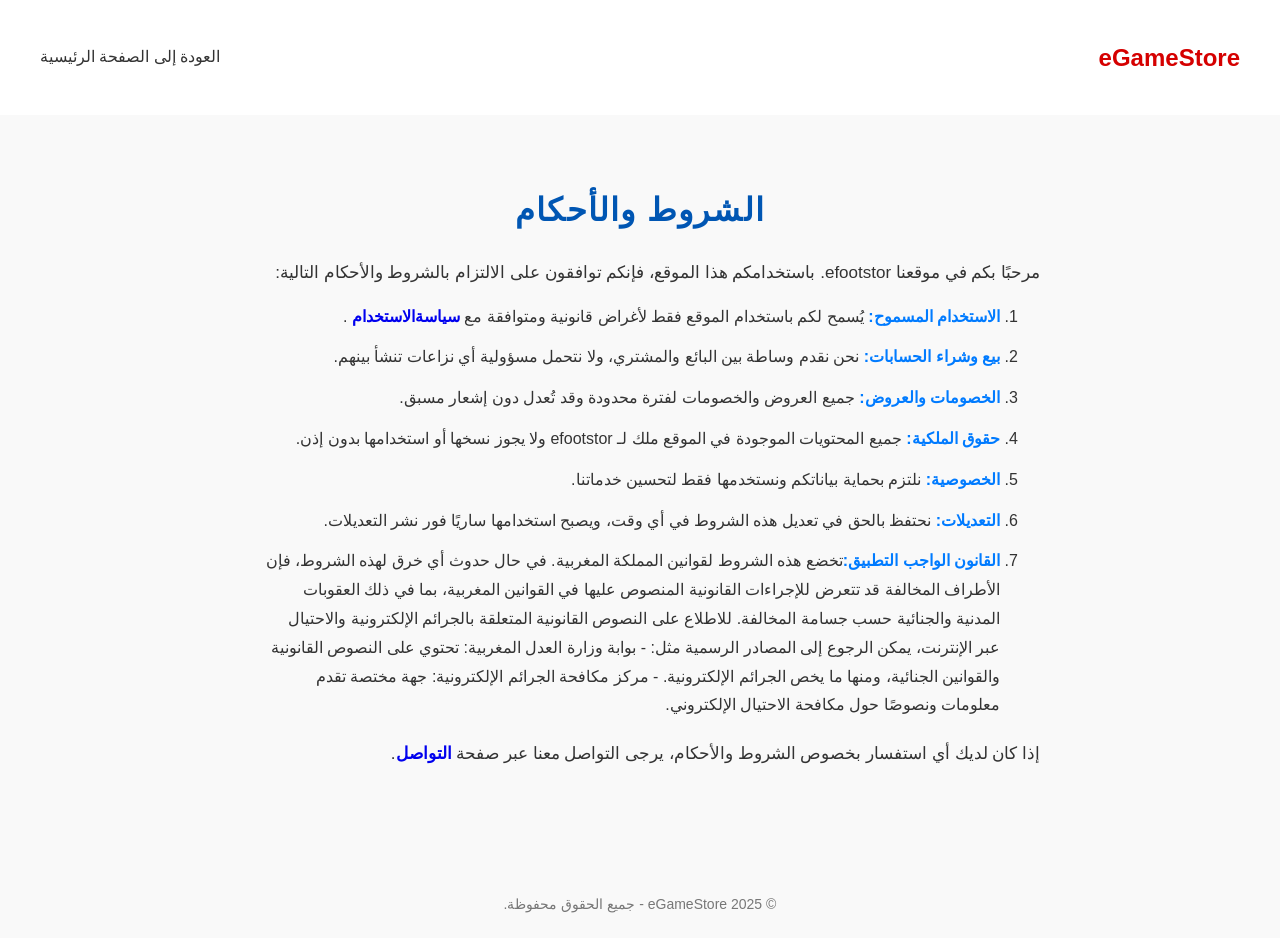
<file: الشروط والاحكام.html>
<!DOCTYPE html>
<html lang="ar" dir="rtl">
<head>
  <meta charset="UTF-8">
  <meta name="viewport" content="width=device-width, initial-scale=1.0">
  <title> الشروط والأحكام - eGameStore</title>
  <style>
    body {
      margin: 0;
      font-family: 'Cairo', sans-serif;
      background-color: #f9f9f9;
      color: #333;
      line-height: 1.8;
    }

    header {
      background-color: #fff;
      padding: 20px 40px;
      box-shadow: 0 2px 10px rgba(0,0,0,0.05);
      display: flex;
      justify-content: space-between;
      align-items: center;
    }

    header h1 {
      color: #d50000;
      font-size: 24px;
    }



.terms-section {
  background: #f9f9f9;
  padding: 40px 20px;
  font-family: 'Segoe UI', Tahoma, Geneva, Verdana, sans-serif;
  color: #333;
}

.terms-section .container {
  max-width: 800px;
  margin: 0 auto;
}

.terms-section h2 {
  font-size: 32px;
  margin-bottom: 20px;
  color: #0056b3;
  text-align: center;
  font-weight: 700;
  letter-spacing: 1.2px;
  animation: fadeInDown 1s ease forwards;
}

.terms-section p {
  font-size: 17px;
  line-height: 1.6;
  margin-bottom: 15px;
  animation: fadeInUp 1s ease forwards;
}

.terms-section ol {
  margin-left: 20px;
  margin-bottom: 20px;
  animation: fadeIn 1.5s ease forwards;
}

.terms-section ol li {
  margin-bottom: 12px;
  font-size: 16px;
}

.terms-section ol li strong {
  color: #007bff;
}

.terms-section a {

  text-decoration: none;
  font-weight: 600;
}

.terms-section a:hover {
  text-decoration: underline;
}

    footer {
      text-align: center;
      padding: 20px;
      margin-top: 50px;
      font-size: 14px;
      color: #777;
    }

/* Simple fade-in animations */
@keyframes fadeInDown {
  from {
    opacity: 0;
    transform: translateY(-15px);
  }
  to {
    opacity: 1;
    transform: translateY(0);
  }
}

@keyframes fadeInUp {
  from {
    opacity: 0;
    transform: translateY(15px);
  }
  to {
    opacity: 1;
    transform: translateY(0);
  }
}
@keyframes fadeIn {
  from {
    opacity: 0;
  }
  to {
    opacity: 1;
  }
}
</style>


<header>
    <h1>eGameStore</h1>
    <nav>
      <a href="index.html" style="text-decoration: none; color: #333;">العودة إلى الصفحة الرئيسية</a>
    </nav>
  </header>



<section class="terms-section">
  <div class="container">
    <h2>الشروط والأحكام</h2>
    <p>مرحبًا بكم في موقعنا efootstor. باستخدامكم هذا الموقع، فإنكم توافقون على الالتزام بالشروط والأحكام التالية:</p>

    <ol>
      <li><strong>الاستخدام المسموح:</strong> يُسمح لكم باستخدام الموقع فقط لأغراض قانونية ومتوافقة مع <a href="سياسة الاستخدام.html">سياسةالاستخدام</a> .</li>
      <li><strong>بيع وشراء الحسابات:</strong> نحن نقدم وساطة بين البائع والمشتري، ولا نتحمل مسؤولية أي نزاعات تنشأ بينهم.</li>
      <li><strong>الخصومات والعروض:</strong> جميع العروض والخصومات لفترة محدودة وقد تُعدل دون إشعار مسبق.</li>
      <li><strong>حقوق الملكية:</strong> جميع المحتويات الموجودة في الموقع ملك لـ efootstor ولا يجوز نسخها أو استخدامها بدون إذن.</li>
      <li><strong>الخصوصية:</strong> نلتزم بحماية بياناتكم ونستخدمها فقط لتحسين خدماتنا.</li>
      <li><strong>التعديلات:</strong> نحتفظ بالحق في تعديل هذه الشروط في أي وقت، ويصبح استخدامها ساريًا فور نشر التعديلات.</li>
      <li><strong>القانون الواجب التطبيق:</strong>تخضع هذه الشروط لقوانين المملكة المغربية.  
في حال حدوث أي خرق لهذه الشروط، فإن الأطراف المخالفة قد تتعرض للإجراءات القانونية المنصوص عليها في القوانين المغربية، بما في ذلك العقوبات المدنية والجنائية حسب جسامة المخالفة.  
للاطلاع على النصوص القانونية المتعلقة بالجرائم الإلكترونية والاحتيال عبر الإنترنت، يمكن الرجوع إلى المصادر الرسمية مثل:  
- بوابة وزارة العدل المغربية: تحتوي على النصوص القانونية والقوانين الجنائية، ومنها ما يخص الجرائم الإلكترونية.  
- مركز مكافحة الجرائم الإلكترونية: جهة مختصة تقدم معلومات ونصوصًا حول مكافحة الاحتيال الإلكتروني.
</li>
    </ol>

    <p>إذا كان لديك أي استفسار بخصوص الشروط والأحكام، يرجى التواصل معنا عبر صفحة <a href="#contact">التواصل</a>.</p>
  </div>
</section>


<footer>
    &copy; 2025 eGameStore - جميع الحقوق محفوظة.
  </footer>

</html>
</file>
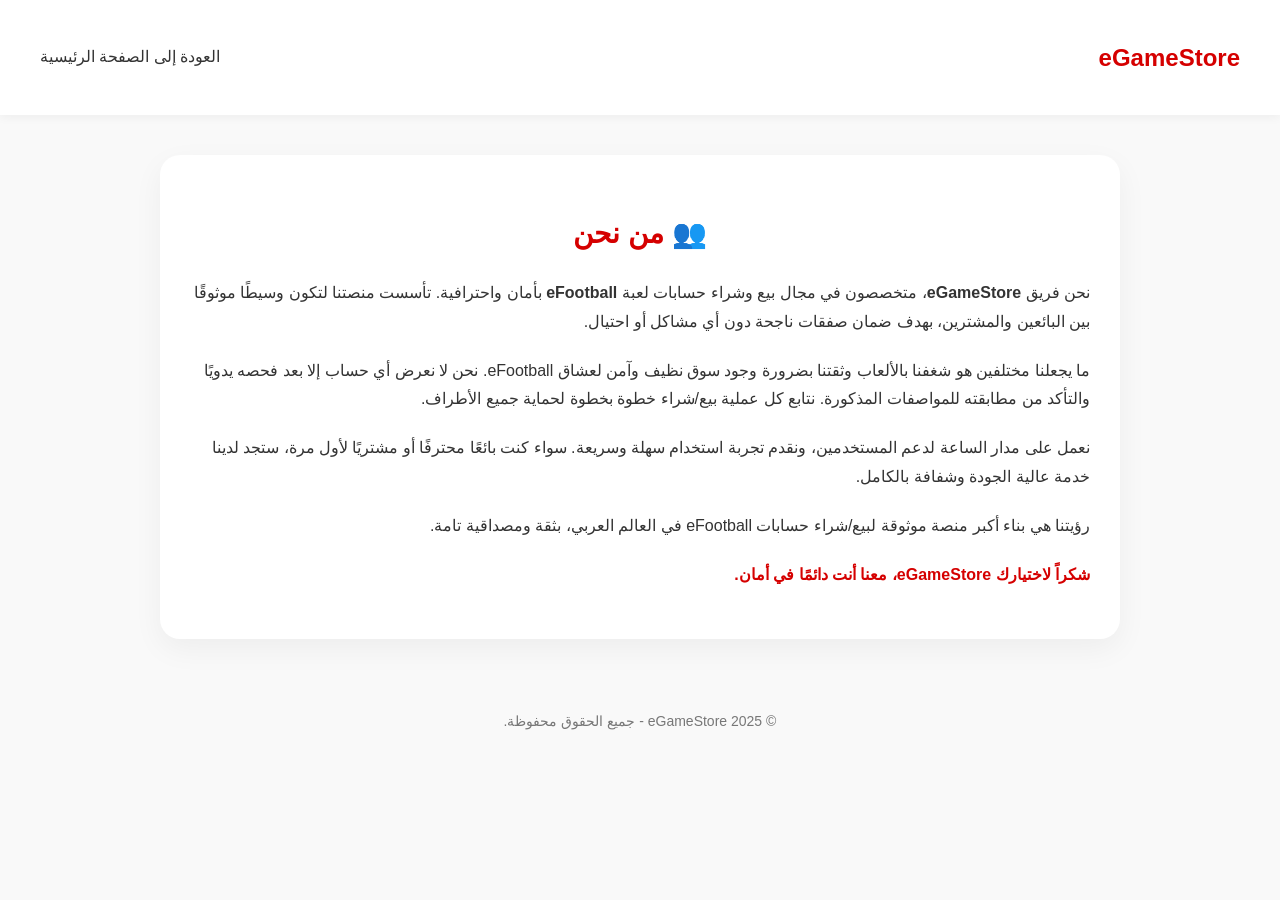
<file: من نحن.html>
<!DOCTYPE html>
<html lang="ar" dir="rtl">
<head>
  <meta charset="UTF-8">
  <meta name="viewport" content="width=device-width, initial-scale=1">
  <title>من نحن - eGameStore</title>
  <style>
    body {
      margin: 0;
      font-family: 'Cairo', sans-serif;
      background-color: #f9f9f9;
      color: #333;
      line-height: 1.8;
    }

    header {
      background-color: #fff;
      padding: 20px 40px;
      box-shadow: 0 2px 10px rgba(0,0,0,0.05);
      display: flex;
      justify-content: space-between;
      align-items: center;
    }

    header h1 {
      color: #d50000;
      font-size: 24px;
    }

    main {
      max-width: 900px;
      margin: 40px auto;
      background-color: #fff;
      padding: 30px;
      border-radius: 20px;
      box-shadow: 0 10px 30px rgba(0,0,0,0.05);
    }

    h2 {
      color: #d50000;
      text-align: center;
      font-size: 28px;
      margin-bottom: 20px;
    }

    p {
      font-size: 16px;
      margin-bottom: 20px;
    }

    footer {
      text-align: center;
      padding: 20px;
      margin-top: 50px;
      font-size: 14px;
      color: #777;
    }

    @media (max-width: 600px) {
      header {
        flex-direction: column;
        text-align: center;
      }

      main {
        padding: 20px;
        margin: 20px;
      }
    }
  </style>
</head>
<body>

  <header>
    <h1>eGameStore</h1>
    <nav>
      <a href="index.html" style="text-decoration: none; color: #333;">العودة إلى الصفحة الرئيسية</a>
    </nav>
  </header>

  <main>
    <h2>👥 من نحن</h2>

    <p>
      نحن فريق <strong>eGameStore</strong>، متخصصون في مجال بيع وشراء حسابات لعبة <strong>eFootball</strong> بأمان واحترافية. تأسست منصتنا لتكون وسيطًا موثوقًا بين البائعين والمشترين، بهدف ضمان صفقات ناجحة دون أي مشاكل أو احتيال.
    </p>

    <p>
      ما يجعلنا مختلفين هو شغفنا بالألعاب وثقتنا بضرورة وجود سوق نظيف وآمن لعشاق eFootball. نحن لا نعرض أي حساب إلا بعد فحصه يدويًا والتأكد من مطابقته للمواصفات المذكورة. نتابع كل عملية بيع/شراء خطوة بخطوة لحماية جميع الأطراف.
    </p>

    <p>
      نعمل على مدار الساعة لدعم المستخدمين، ونقدم تجربة استخدام سهلة وسريعة. سواء كنت بائعًا محترفًا أو مشتريًا لأول مرة، ستجد لدينا خدمة عالية الجودة وشفافة بالكامل.
    </p>

    <p>
      رؤيتنا هي بناء أكبر منصة موثوقة لبيع/شراء حسابات eFootball في العالم العربي، بثقة ومصداقية تامة.
    </p>

    <p style="font-weight: bold; color: #d50000;">
      شكراً لاختيارك eGameStore، معنا أنت دائمًا في أمان.
    </p>
  </main>

  <footer>
    &copy; 2025 eGameStore - جميع الحقوق محفوظة.
  </footer>

</body>
</html>
</file>
